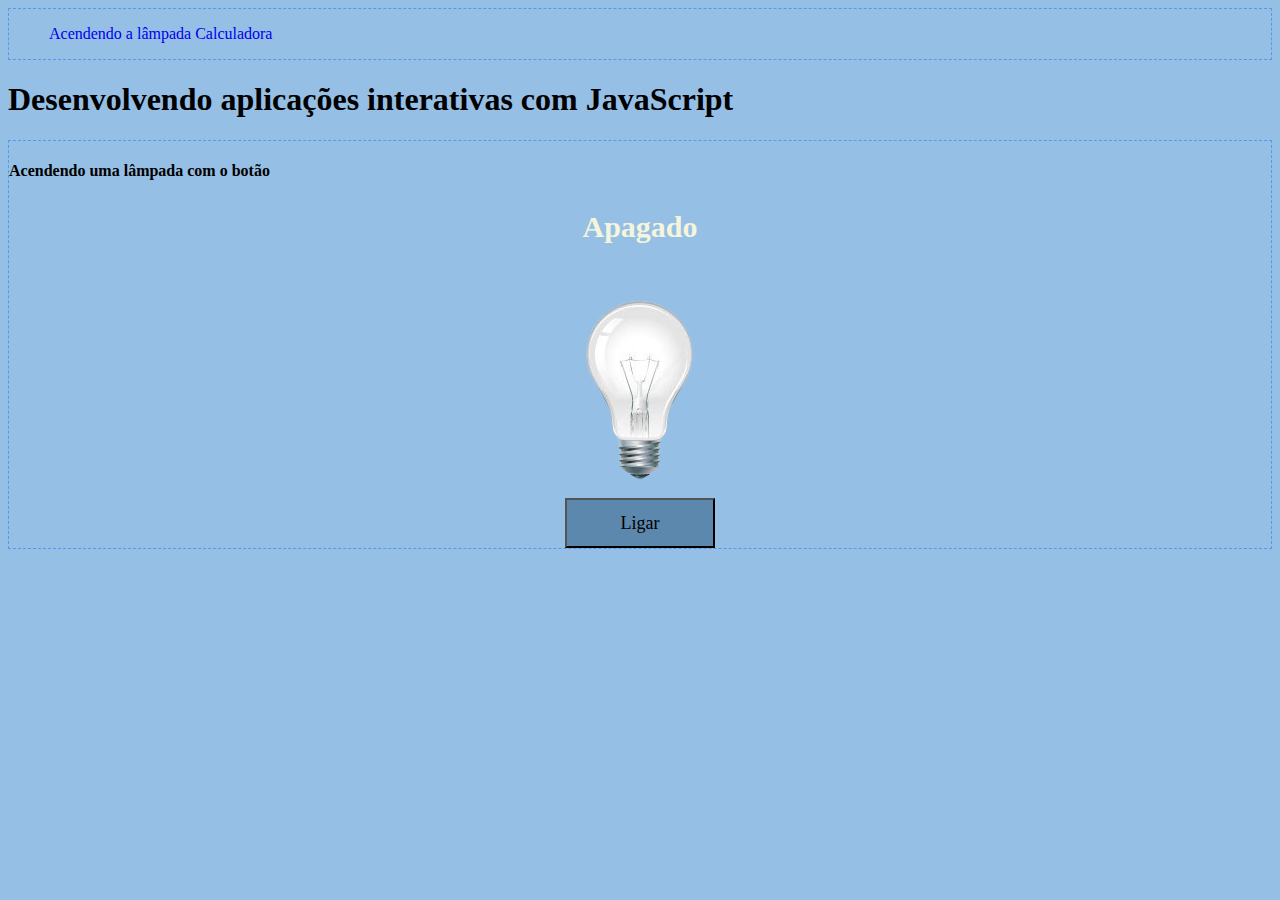
<file: index.html>
<!DOCTYPE html>
<html lang="en">
<head>
    <meta charset="UTF-8">
    <meta name="viewport" content="width=device-width, initial-scale=1.0">
    <title>aplicações JS</title>
    <link rel="stylesheet" href="style.css">
    <script src="main.js" type="text/JavaScript" defer></script>

</head>
<body>
    <section id="secmenu">
        <menu>
            <a class='menu-item' href="index.html"> Acendendo a lâmpada </a>
            <a class='menu-item' href="calc.html">Calculadora </a>
        </menu>
    </section>
        <h1>Desenvolvendo aplicações interativas com JavaScript</h1>
<section>
        <h4>Acendendo uma lâmpada com o botão</h4>
    <center>
        <h3 id="status">Apagado</h3>
        <img id="lampada" src="apagado.png" alt="">
        <br>
        <button id="botao">Ligar</button>
    </center>
</section>
</body>
</html>
</file>
<file: style.css>
body {
    background-color: rgb(149, 191, 228); /*Coloca cor no fundo*/
}

section{
    border:1px dashed rgb(84, 154, 235); /*MUDA A COR DA BORDA*/
}
#status{
    color: beige;
    font-size: 30px;
}
button{
    background-color: rgb(92, 136, 173);
    width: 150px;
    height: 50px;
    font-family: Cambria, Cochin, Georgia, Times, 'Times New Roman', serif;
    font-size: 18px;
}
.menu-item{
    gap:1rem;
    text-decoration: none;
    width: 40px;
    height: 5%;
}

.menu-item:hover{
    background-color: rgb(37, 36, 36);
    color: rgb(231, 231, 214);

}
</file>
